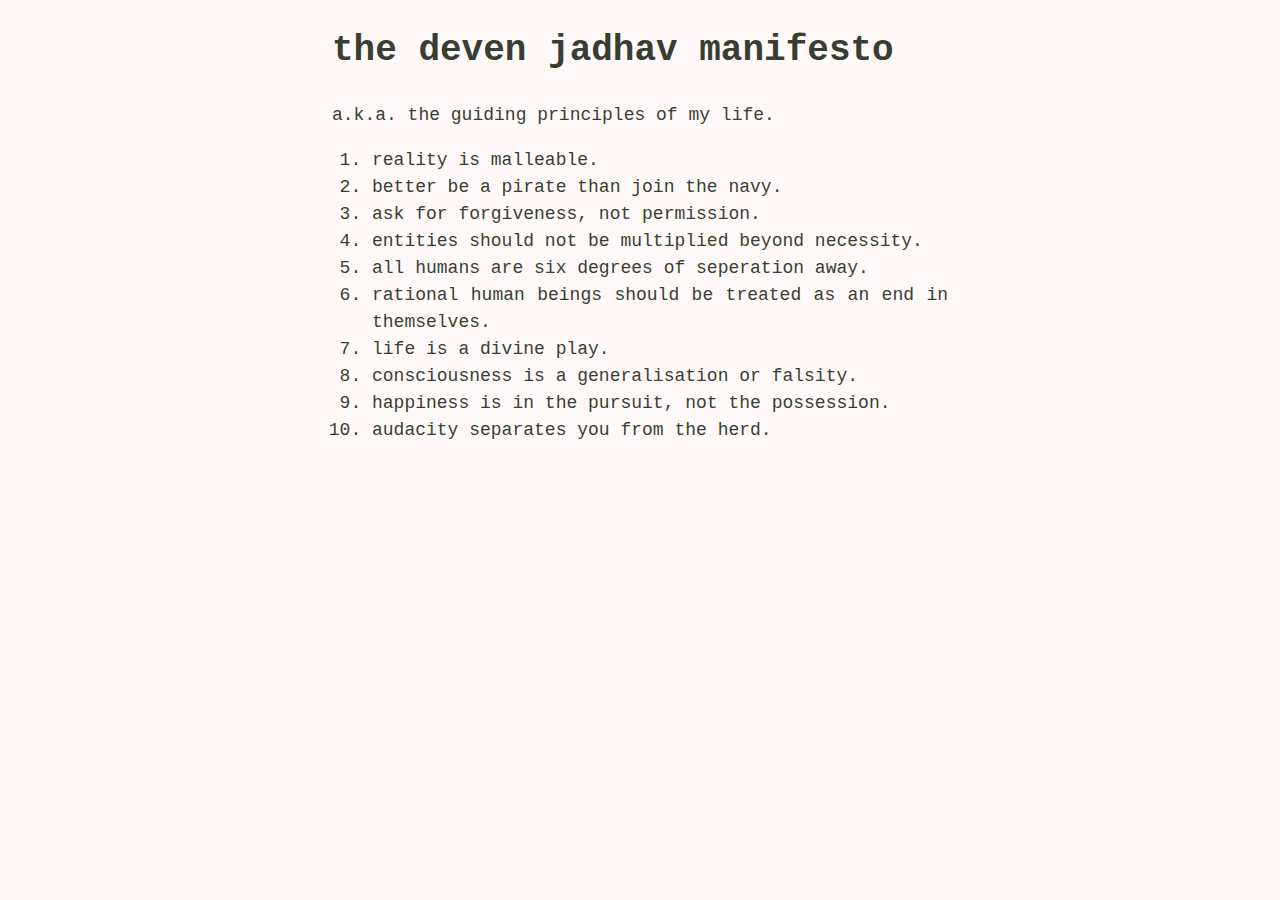
<file: manifesto.html>
<!DOCTYPE html>
<html lang="en">
  <head>
    <meta charset="UTF-8" />
    <meta http-equiv="X-UA-Compatible" content="IE=edge" />
    <meta name="viewport" content="width= , initial-scale=1.0" />
    <link rel="stylesheet" href="/style.css" />
    <link rel="stylesheet" href="https://fonts.googleapis.com/css?family=Prata">

    <title>Document</title>
  </head>
  <body>
    <div class="content">
      <h1>the deven jadhav manifesto</h1>
      <p>
        a.k.a. the guiding principles of my life.
      </p>
      <p> 
        
        <ol>

            <li>reality is malleable.</li>
            <li>better be a pirate than join the navy.</li>
            <li>ask for forgiveness, not permission.</li>
            <li>entities should not be multiplied beyond necessity.</li>
            <li>all humans are six degrees of seperation away.</li>
            <li>rational human beings should be treated as an end in themselves.</li>
            <li>life is a divine play.</li>
            <li>consciousness is a generalisation or falsity.</li>
            <li>happiness is in the pursuit, not the possession.</li>
            <li>audacity separates you from the herd.</li>




        </ol>
    </p>
    </div>
  </body>
</html>
</file>
<file: style.css>
.content {
  padding-right: 18em;
  padding-left: 18em;
  font-size: large;
  text-align: justify;
  line-height: 1.5;
}

body {
  font-family: "Podkova", Courier, monospace;
  background-color: #fef9f8;
  color: #383f32;
  letter-spacing: 0px;
}



::selection {
  color: #383f32;
  background: #fbc5c5;
}

.assemble-pic {
  text-align: left;
  padding-top: 1em;
}

img {
  width: 100%;
}

@font-face {
  font-family: "apple_garamondregular";
  src: url("/font/applegaramond-webfont.woff2") format("woff2"),
    url("/font/applegaramond-webfont.woff") format("woff");
  font-weight: normal;
  font-style: normal;
}

a {
  box-shadow: inset 0 0 0 0 #b1bce6;
  color: #b446a5;
  text-decoration: none;
  padding: 0 0.15rem;
  margin: 0 -0.15rem;
  transition: color 0.3s ease-in-out, box-shadow 0.3s ease-in-out;
}
a:hover {
  color: white;
  box-shadow: inset 200px 0 0 0 #b446a5;
  text-decoration-style: none;
}

/* Add a black background color to the top navigation *
</file>
